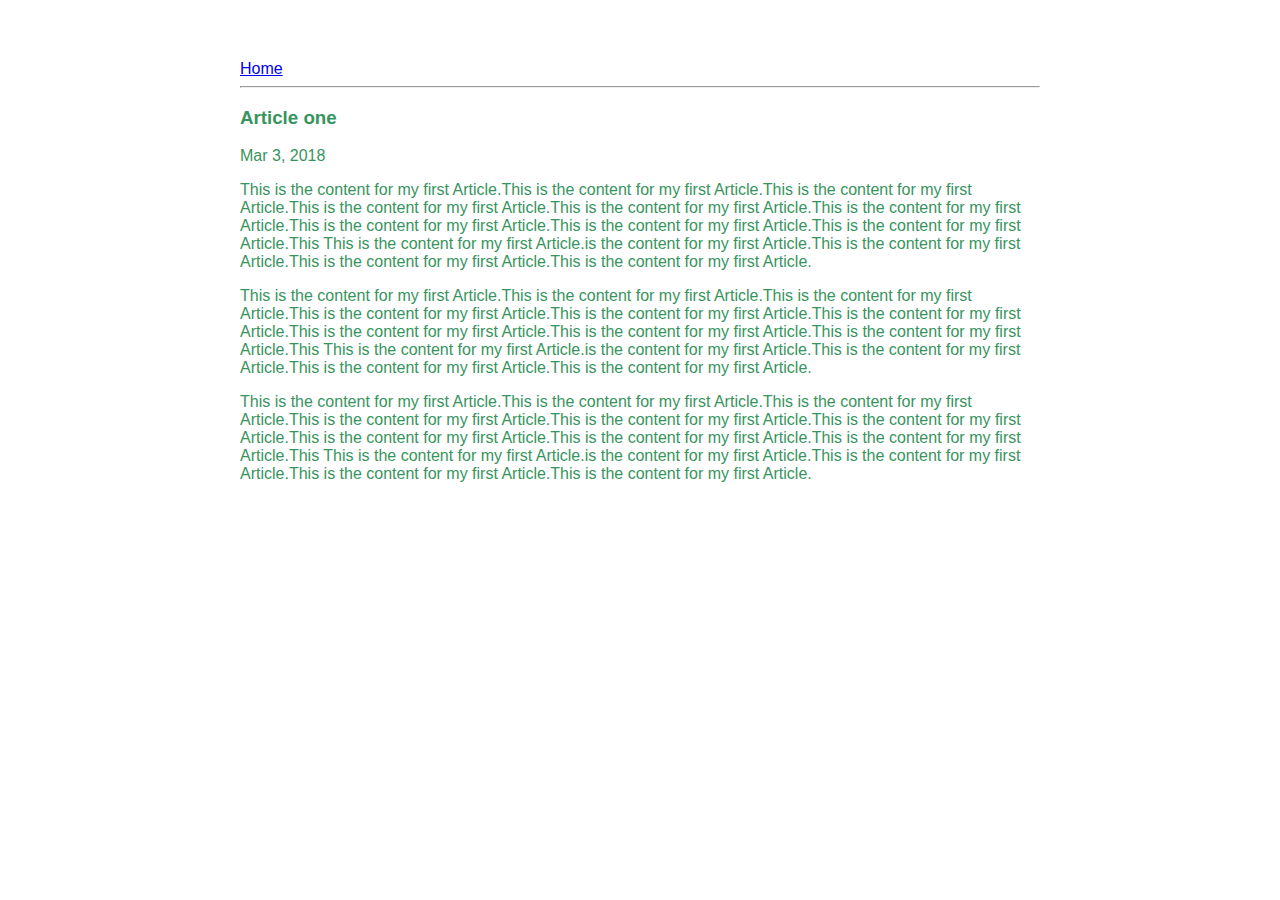
<file: ui/article-one.html>
<html>
    <head>
        <title>
            Article one | Vivek Vincent
        </title>
        <meta name="viewport" content="width=device-width, initial-scale=1" />
         <link href="/ui/style.css" rel="stylesheet" />
    </head>
    <body>
        <div class="container">
        <div>
            <a href = "/">Home</a>
        </div>
        <hr/>
        <h3>
            Article one
        </h3>
        <div>
            Mar 3, 2018
        </div>
        <div>
            <p>
                This is the content for my first Article.This is the content for my first Article.This is the content for my first Article.This is the content for my first Article.This is the content for my first Article.This is the content for my first Article.This is the content for my first Article.This is the content for my first Article.This is the content for my first Article.This This is the content for my first Article.is the content for my first Article.This is the content for my first Article.This is the content for my first Article.This is the content for my first Article.
            </p>
            <p>
                This is the content for my first Article.This is the content for my first Article.This is the content for my first Article.This is the content for my first Article.This is the content for my first Article.This is the content for my first Article.This is the content for my first Article.This is the content for my first Article.This is the content for my first Article.This This is the content for my first Article.is the content for my first Article.This is the content for my first Article.This is the content for my first Article.This is the content for my first Article.
            </p>
            <p>
                This is the content for my first Article.This is the content for my first Article.This is the content for my first Article.This is the content for my first Article.This is the content for my first Article.This is the content for my first Article.This is the content for my first Article.This is the content for my first Article.This is the content for my first Article.This This is the content for my first Article.is the content for my first Article.This is the content for my first Article.This is the content for my first Article.This is the content for my first Article.
            </p>
        </div>
        </div>
    </body>
    
</html>
</file>
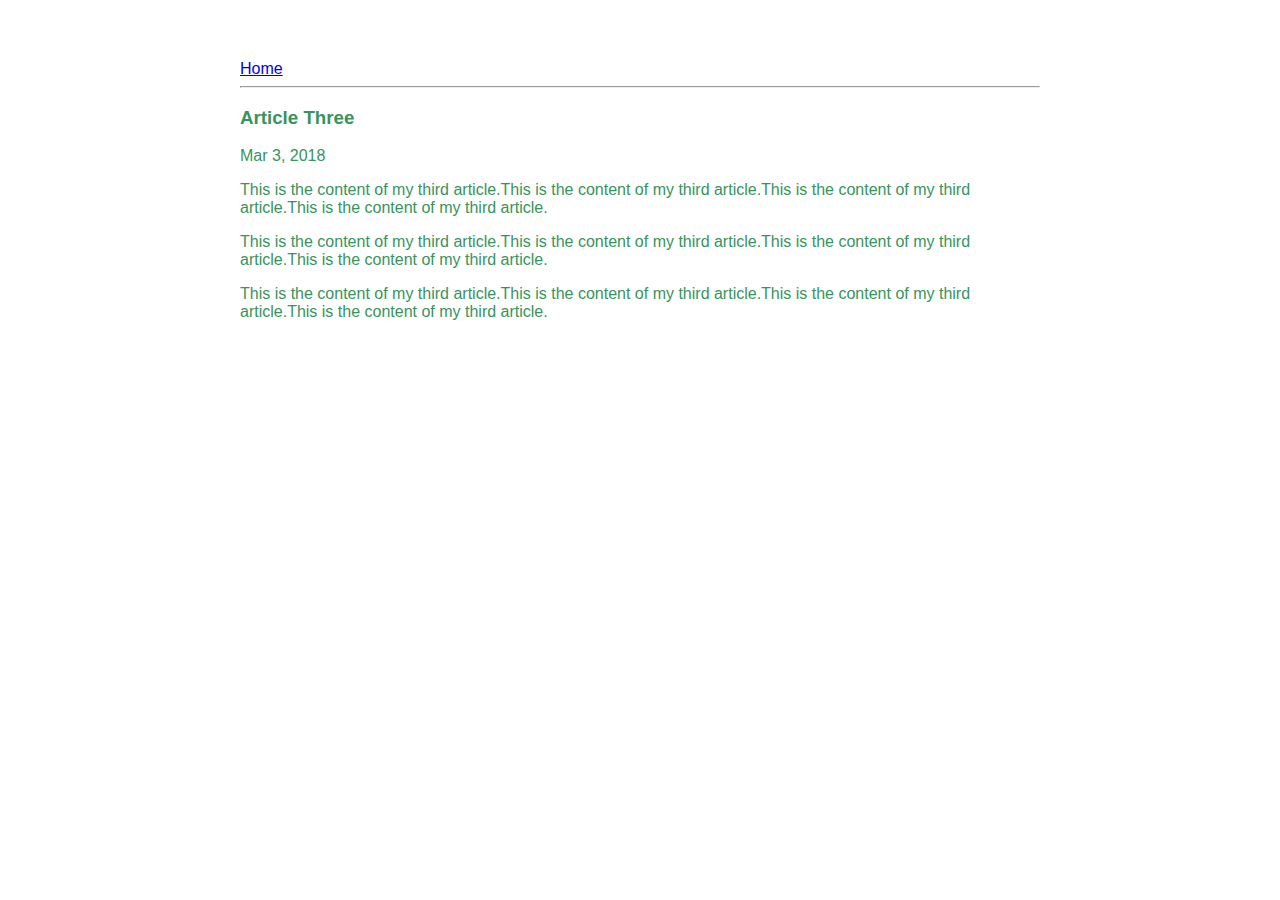
<file: ui/article-three.html>
<html>
    <head>
        <title>
            Article Three | Vivek Vincent
        </title>
        <meta name="viewport" content="width=device-width, initial-scale=1" />
         <link href="/ui/style.css" rel="stylesheet" />
    </head>
    <body>
            <div class="container">
        <div>
            <a href = "/">Home</a>
        </div>
        <hr/>
        <h3>
            Article Three
        </h3>
        <div>
            Mar 3, 2018
        </div>
        <div>
           <p>
           This is the content of my third article.This is the content of my third article.This is the content of my third article.This is the content of my third article.
           </p>
            <p>
           This is the content of my third article.This is the content of my third article.This is the content of my third article.This is the content of my third article.
           </p>
            <p>
           This is the content of my third article.This is the content of my third article.This is the content of my third article.This is the content of my third article.
           </p>
    </div>
    </div>
    </body>
    
</html>
</file>
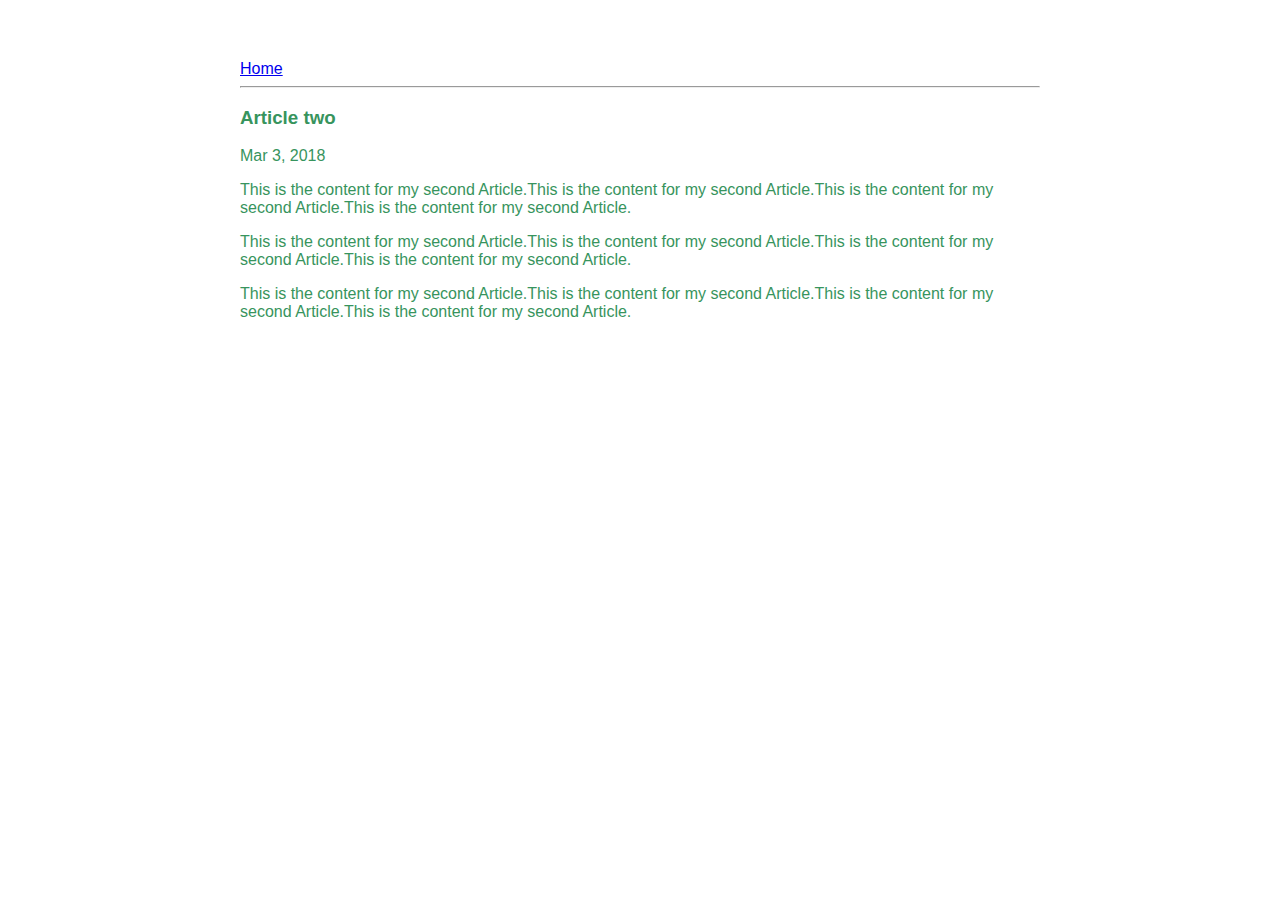
<file: ui/article-two.html>
<html>
    <head>
        <title>
            Article two | Vivek Vincent
        </title>
        <meta name="viewport" content="width=device-width, initial-scale=1" />
         <link href="/ui/style.css" rel="stylesheet" />
    </head>
    <body>
        <div class="container">
        <div>
            <a href = "/">Home</a>
        </div>
        <hr/>
        <h3>
            Article two
        </h3>
        <div>
            Mar 3, 2018
        </div>
        <div>
            <p>
             This is the content for my second Article.This is the content for my second Article.This is the content for my second Article.This is the content for my second Article.
             </p>
             <p>
             This is the content for my second Article.This is the content for my second Article.This is the content for my second Article.This is the content for my second Article.
             </p>
             <p>
             This is the content for my second Article.This is the content for my second Article.This is the content for my second Article.This is the content for my second Article.
             </p>

        </div>
        </div>
    </body>
    
</html>
</file>
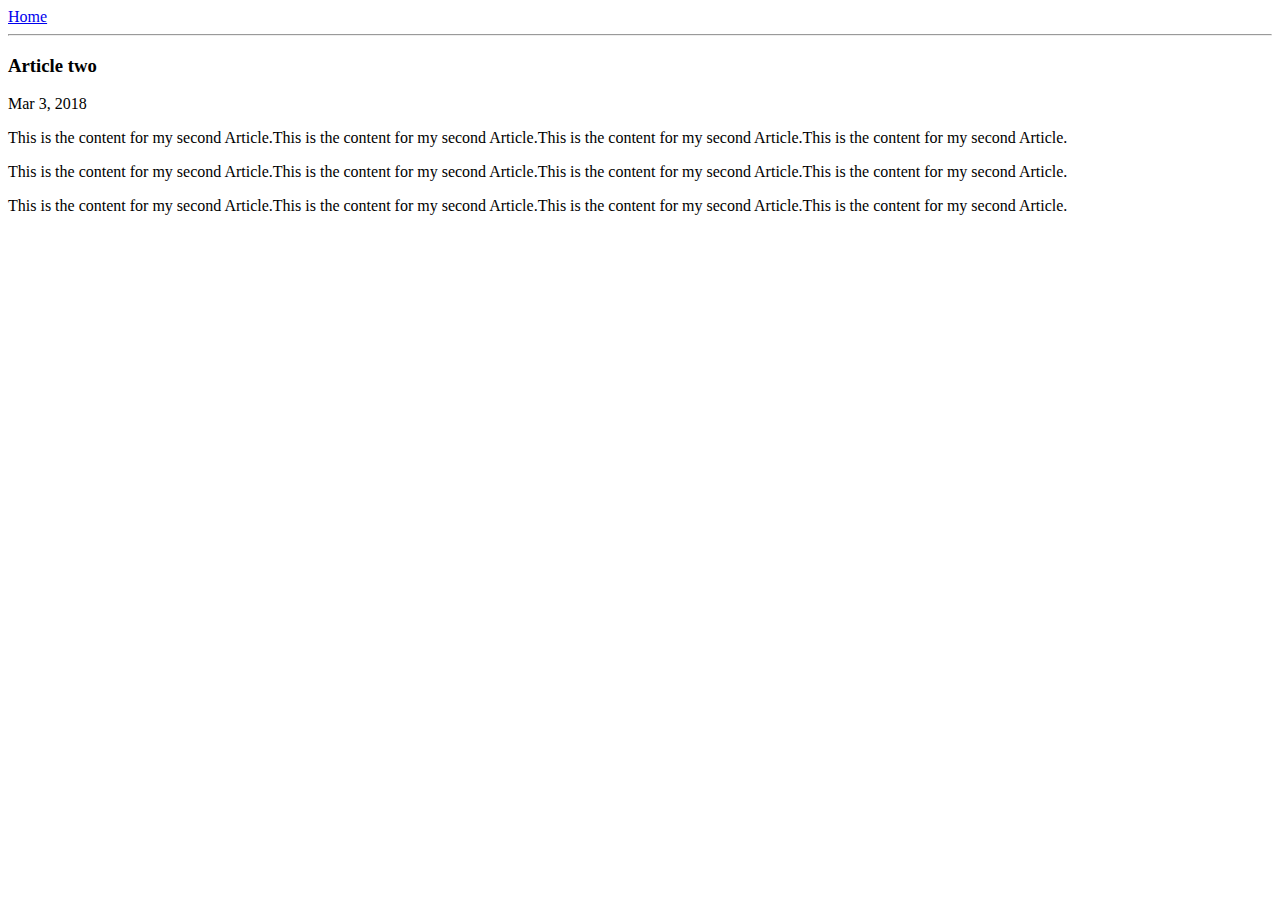
<file: ui/artilce-two.html>
<html>
    <head>
        <title>
            Article two | Vivek Vincent
        </title>
        <meta name="viewport" content="width=device-width, initial-scale=1" />
    </head>
    <body>
        <div>
            <a href = "/">Home</a>
        </div>
        <hr/>
        <h3>
            Article two
        </h3>
        <div>
            Mar 3, 2018
        </div>
        <div>
            <p>
             This is the content for my second Article.This is the content for my second Article.This is the content for my second Article.This is the content for my second Article.
             </p>
             <p>
             This is the content for my second Article.This is the content for my second Article.This is the content for my second Article.This is the content for my second Article.
             </p>
             <p>
             This is the content for my second Article.This is the content for my second Article.This is the content for my second Article.This is the content for my second Article.
             </p>



        </div>
    </body>
    
</html>
</file>
<file: ui/style.css>
body {
    font-family: sans-serif;
    margin-top: 60px;
}

.center {
    text-align: center;
}

.text-big {
    font-size: 300%;
}

.bold {
    font-weight: bold;
}

.img-medium {
    height: 200px;
}

.container {
max-width: 800px;
margin: 0 auto;
color: #37945d;
font-family: sans-serif;
padding-left: 20px;
padding-right: 20px;

}
</file>
